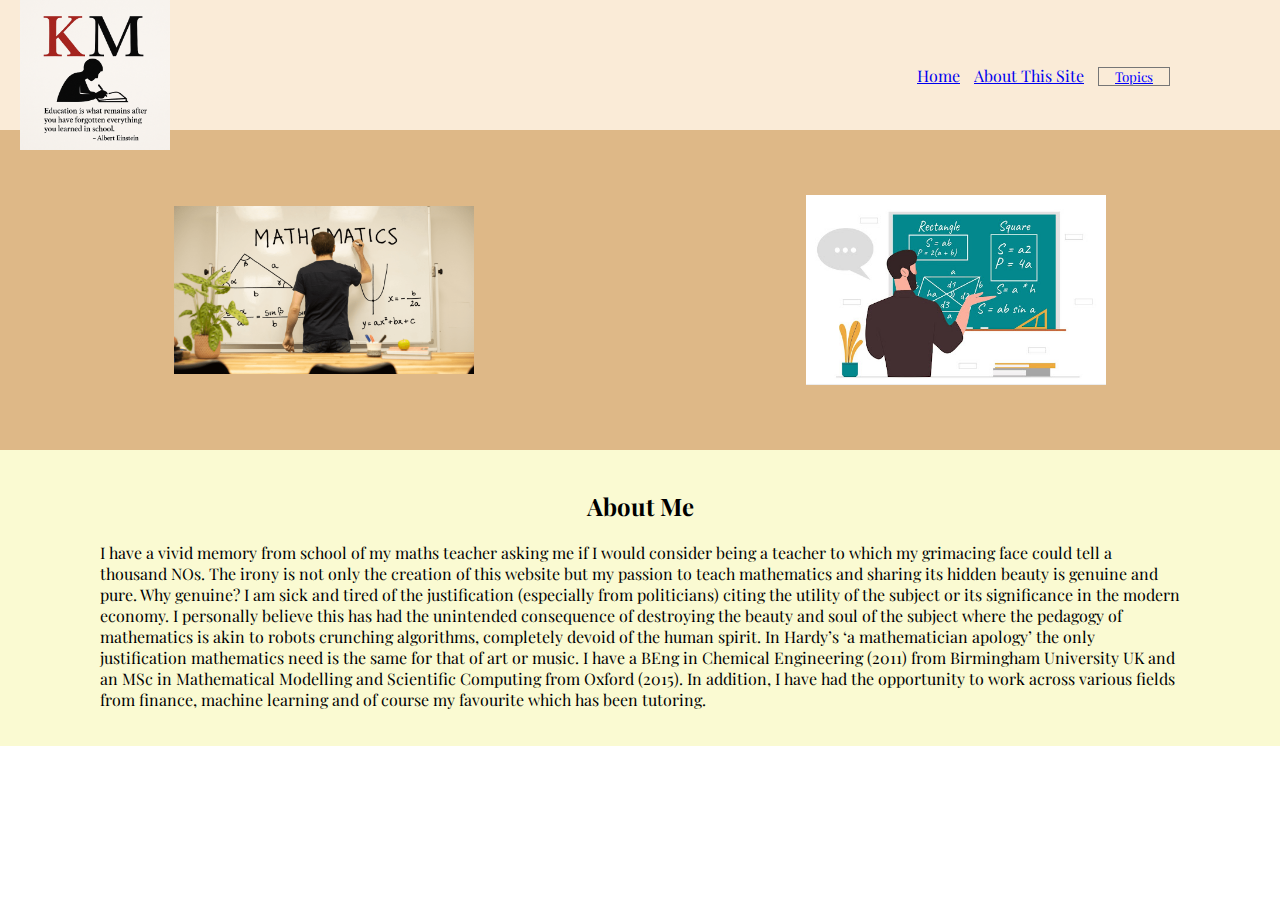
<file: index.html>
<!DOCTYPE html>
<html>

<head>
    <title>Walter Maths</title>
    <link rel="stylesheet" href="styles.css">
    <link rel="preconnect" href="https://fonts.googleapis.com">
    <link rel="preconnect" href="https://fonts.gstatic.com" crossorigin>
    <link href="https://fonts.googleapis.com/css2?family=Playfair+Display:ital,wght@0,400..900;1,400..900&display=swap" rel="stylesheet">
</head>

<body>
    <div class="header">
        <img src="imgs\logo.png" />
        <ul>
            <li><a href='index.html'>Home</a></li>
            <li><a href='About.html'>About This Site</a></li>
            <li>
                <select name="topics" id="topics" onchange="location = this.value;">
                    <option value="" disabled selected>Topics</option>
                    <option value="Abstraction.html">Abstraction</option>
                </select>
            </li>
            </li>
        </ul>
    </div>
    <div class="container">
        <div class="img1">
            <img src="imgs/math1.png" />
        </div>
        <div class="img2">
            <img src="imgs/Math-Tutor.jpg" />
        </div>
    </div>
    <div class="about">
       <h2>About Me</h2>
       <p>I have a vivid memory from school of my maths teacher asking me if I would consider being a
        teacher to which my grimacing face could tell a thousand NOs. The irony is not only the
        creation of this website but my passion to teach mathematics and sharing its hidden beauty is
        genuine and pure.
        Why genuine?
        I am sick and tired of the justification (especially from politicians) citing the utility of the subject
        or its significance in the modern economy. I personally believe this has had the unintended
        consequence of destroying the beauty and soul of the subject where the pedagogy of
        mathematics is akin to robots crunching algorithms, completely devoid of the human spirit. In
        Hardy’s ‘a mathematician apology’ the only justification mathematics need is the same for that
        of art or music.
        I have a BEng in Chemical Engineering (2011) from Birmingham University UK and an MSc in
        Mathematical Modelling and Scientific Computing from Oxford (2015). In addition, I have had
        the opportunity to work across various fields from finance, machine learning and of course my
        favourite which has been tutoring.</p>
    </div>
    <script>
        document.getElementById("topics").selectedIndex = 0;
    </script>
</body>

</html>
</file>
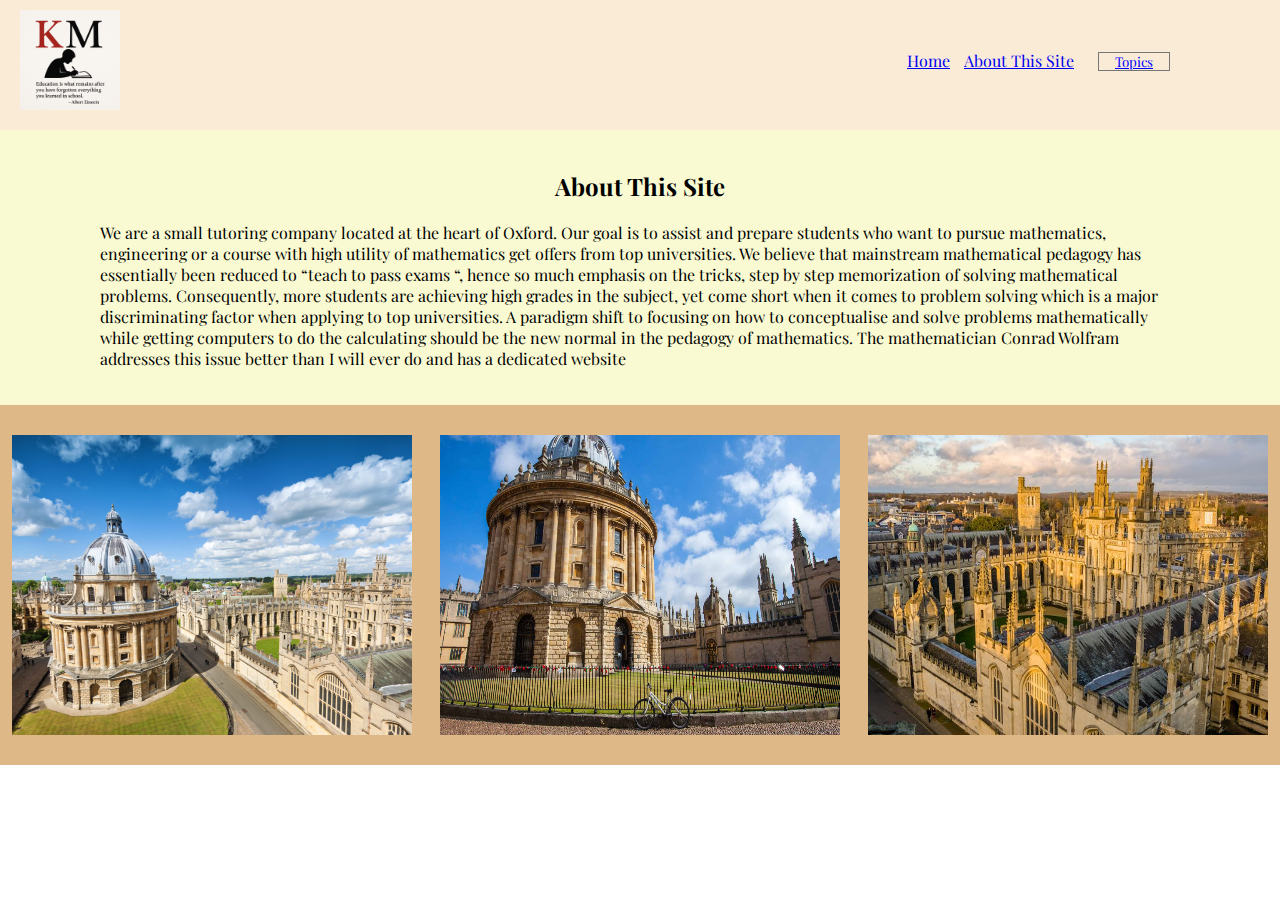
<file: About.html>
<!DOCTYPE html>
<html>

<head>
    <title>Walter Maths</title>
    <link rel="stylesheet" href="about.css">
    <link rel="preconnect" href="https://fonts.googleapis.com">
    <link rel="preconnect" href="https://fonts.gstatic.com" crossorigin>
    <link href="https://fonts.googleapis.com/css2?family=Playfair+Display:ital,wght@0,400..900;1,400..900&display=swap" rel="stylesheet">
</head>

<body>
    <div class="header">
        <img src="imgs\logo.png" />
       <ul>
            <li><a href='index.html'>Home</a></li>
            <li><a href='About.html'>About This Site</a></li>
            <li><li>
                <select name="topics" id="topics" onchange="location = this.value;">
                    <option value="" disabled selected>Topics</option>
                    <option value="Abstraction.html">Abstraction</option>
                </select>
            </li>
            </li>
        </ul>
    </div>
    <div class="about">
       <h2>About This Site</h2>
       <p>We are a small tutoring company located at the heart of Oxford. Our goal is to assist and
          prepare students who want to pursue mathematics, engineering or a course with high utility of
          mathematics get offers from top universities.
          We believe that mainstream mathematical pedagogy has essentially been reduced to “teach to
          pass exams “, hence so much emphasis on the tricks, step by step memorization of solving
          mathematical problems. Consequently, more students are achieving high grades in the subject,
          yet come short when it comes to problem solving which is a major discriminating factor when
          applying to top universities.
          A paradigm shift to focusing on how to conceptualise and solve problems mathematically while
          getting computers to do the calculating should be the new normal in the pedagogy of
          mathematics. The mathematician Conrad Wolfram addresses this issue better than I will ever
          do and has a dedicated website</p>
    </div>
    <div class="container">
        <img src="imgs/OxfordNew.jpg">
        <img src="imgs/Oxford.jpg">
        <img src="imgs/Oxfordbuild.jpg">
    </div> 
    <script>
        document.getElementById("topics").selectedIndex = 0;
    </script>
    
    </body>
</html>
</file>
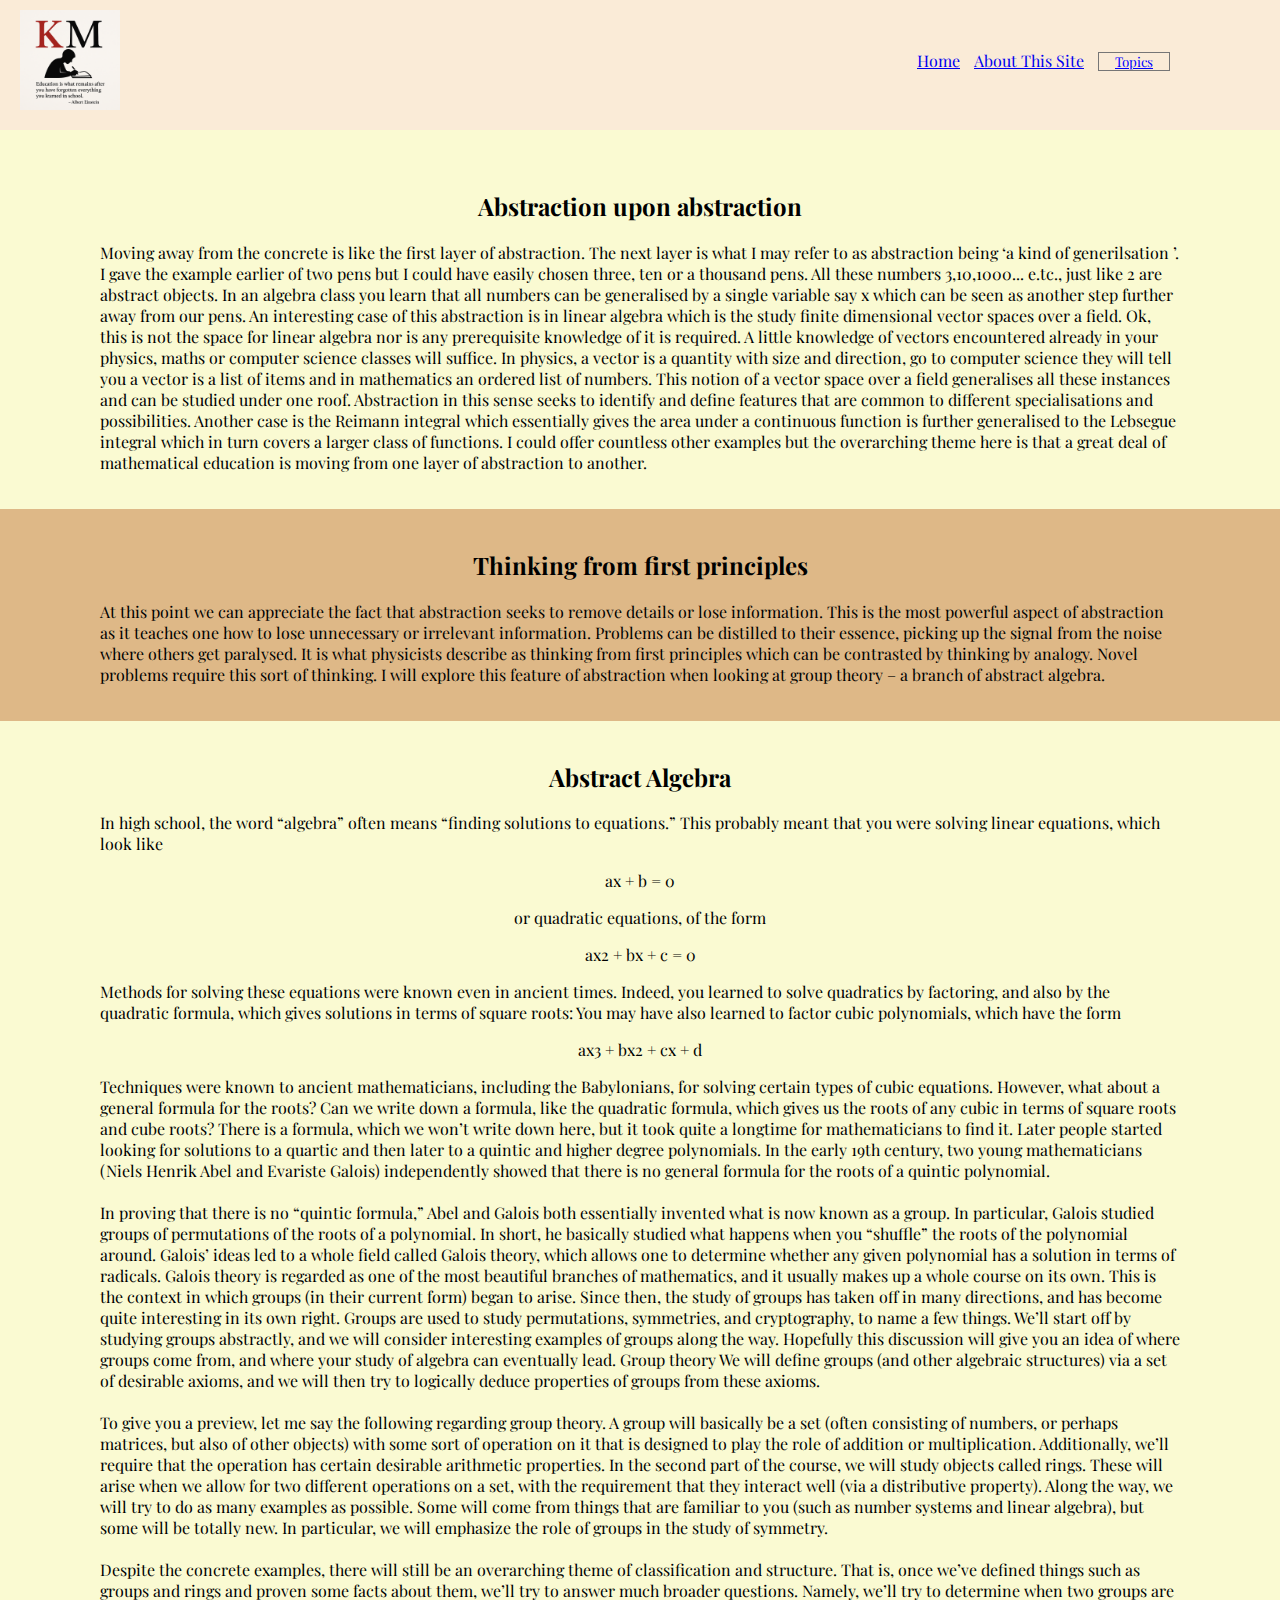
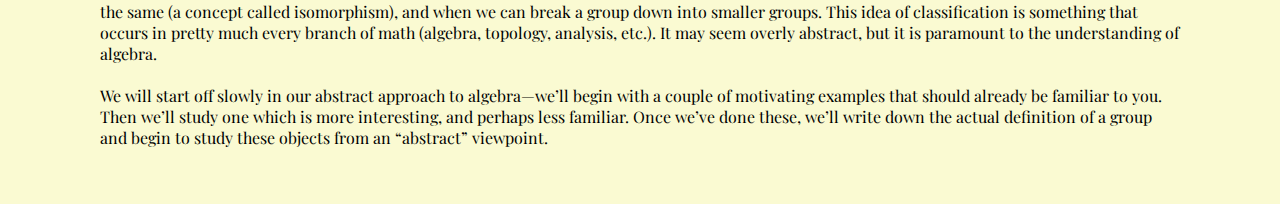
<file: Abstraction.html>
<!DOCTYPE html>
<html>

<head>
    <title>Walter Maths</title>
    <link rel="stylesheet" href="abstraction.css">
    <link rel="preconnect" href="https://fonts.googleapis.com">
    <link rel="preconnect" href="https://fonts.gstatic.com" crossorigin>
    <link href="https://fonts.googleapis.com/css2?family=Playfair+Display:ital,wght@0,400..900;1,400..900&display=swap" rel="stylesheet">
</head>

<body>
    <div class="header">
        <img src="imgs\logo.png" />
        <ul>
            <li><a href='index.html'>Home</a></li>
            <li><a href='About.html'>About This Site</a></li>
            <li><select name="topics" id="topics" onchange="location = this.value;">
                    <option value="" disabled selected>Topics</option>
                    <option value="Abstraction.html">Abstraction</option>
                </select>
            </li>
        </ul>
    </div>
    <div class="about">
        <div class="about">
       <h2>Abstraction upon abstraction</h2>
       <p>Moving away from the concrete is like the first layer of abstraction. The next layer is what I may
          refer to as abstraction being ‘a kind of generilsation ’. I gave the example earlier of two pens
          but I could have easily chosen three, ten or a thousand pens. All these numbers 3,10,1000...
          e.tc., just like 2 are abstract objects. In an algebra class you learn that all numbers can be
          generalised by a single variable say x which can be seen as another step further away from our
          pens.
          An interesting case of this abstraction is in linear algebra which is the study finite dimensional
          vector spaces over a field. Ok, this is not the space for linear algebra nor is any prerequisite
          knowledge of it is required. A little knowledge of vectors encountered already in your physics,
          maths or computer science classes will suffice. In physics, a vector is a quantity with size and
          direction, go to computer science they will tell you a vector is a list of items and in mathematics
          an ordered list of numbers. This notion of a vector space over a field generalises all these
          instances and can be studied under one roof. Abstraction in this sense seeks to identify and
          define features that are common to different specialisations and possibilities. Another case is
          the Reimann integral which essentially gives the area under a continuous function is further
          generalised to the Lebsegue integral which in turn covers a larger class of functions.
          I could offer countless other examples but the overarching theme here is that a great deal of
          mathematical education is moving from one layer of abstraction to another.</p>
    </div>
    <div class="think">
       <h2>Thinking from first principles</h2>
       <p>At this point we can appreciate the fact that abstraction seeks to remove details or lose
        information. This is the most powerful aspect of abstraction as it teaches one how to lose
        unnecessary or irrelevant information. Problems can be distilled to their essence, picking up the
        signal from the noise where others get paralysed. It is what physicists describe as thinking from
        first principles which can be contrasted by thinking by analogy. Novel problems require this sort
        of thinking. I will explore this feature of abstraction when looking at group theory – a branch of
        abstract algebra.</p>
    </div>
    <div class="about">
        <h2>Abstract Algebra</h2>
        <p> In high school, the word “algebra” often means “finding solutions to equations.” This probably
            meant that you were solving linear equations, which look like
            <p class="center">
            ax + b = 0
            </p>
            <p class="center">
            or quadratic equations, of the form</p>
               
           <p class="center">ax2 + bx + c = 0</p> 
            <p>
            Methods for solving these equations were known even in ancient times. Indeed, you learned to
            solve quadratics by factoring, and also by the quadratic formula, which gives solutions in terms
            of square roots:
            You may have also learned to factor cubic polynomials, which have the form
            </p>
            <p class="center">
            ax3 + bx2 + cx + d
            </p>
    
            <p>
            Techniques were known to ancient mathematicians, including the Babylonians, for solving
            certain types of cubic equations. However, what about a general formula for the roots? Can we
            write down a formula, like the quadratic formula, which gives us the roots of any cubic in terms
            of square roots and cube roots? There is a formula, which we won’t write down here, but it
            took quite a longtime for mathematicians to find it. Later people started looking for solutions to
            a quartic and then later to a quintic and higher degree polynomials. In the early 19th century,
            two young mathematicians (Niels Henrik Abel and Evariste Galois) independently showed that
            there is no general formula for the roots of a quintic polynomial. <br><br>
            In proving that there is no “quintic formula,” Abel and Galois both essentially invented what is
            now known as a group. In particular, Galois studied groups of permutations of the roots of a
            polynomial. In short, he basically studied what happens when you “shuffle” the roots of the
            polynomial around. Galois’ ideas led to a whole field called Galois theory, which allows one to
            determine whether any given polynomial has a solution in terms of radicals. Galois theory is
            regarded as one of the most beautiful branches of mathematics, and it usually makes up a
            whole course on its own. This is the context in which groups (in their current form) began to
            arise. Since then, the study of groups has taken off in many directions, and has become quite
            interesting in its own right. Groups are used to study permutations, symmetries, and
            cryptography, to name a few things. We’ll start off by studying groups abstractly, and we will
            consider interesting examples of groups along the way. Hopefully this discussion will give you
            an idea of where groups come from, and where your study of algebra can eventually lead.
            Group theory
            We will define groups (and other algebraic structures) via a set of desirable axioms, and we will
            then try to logically deduce properties of groups from these axioms.<br><br>

            To give you a preview, let me say the following regarding group theory. A group will basically be
            a set (often consisting of numbers, or perhaps matrices, but also of other objects) with some
            sort of operation on it that is designed to play the role of addition or multiplication.
            Additionally, we’ll require that the operation has certain desirable arithmetic properties. In the
            second part of the course, we will study objects called rings. These will arise when we allow for
            two different operations on a set, with the requirement that they interact well (via a
            distributive property). Along the way, we will try to do as many examples as possible. Some will
            come from things that are familiar to you (such as number systems and linear algebra), but
            some will be totally new. In particular, we will emphasize the role of groups in the study of
            symmetry. <br><br>
            Despite the concrete examples, there will still be an overarching theme of classification and
            structure. That is, once we’ve defined things such as groups and rings and proven some facts
            about them, we’ll try to answer much broader questions. Namely, we’ll try to determine when
            two groups are the same (a concept called isomorphism), and when we can break a group
            down into smaller groups. This idea of classification is something that occurs in pretty much
            every branch of math (algebra, topology, analysis, etc.). It may seem overly abstract, but it is
            paramount to the understanding of algebra. <br><br>
            We will start off slowly in our abstract approach to algebra—we’ll begin with a couple of
            motivating examples that should already be familiar to you. Then we’ll study one which is more
            interesting, and perhaps less familiar. Once we’ve done these, we’ll write down the actual
            definition of a group and begin to study these objects from an “abstract” viewpoint.</p>
    </div>
    <script>
        document.getElementById("topics").selectedIndex = 0;
    </script>
</body>

</html>
</file>
<file: styles.css>
body{
    margin:0px;
    font-family: "Playfair Display", serif;
}
.header{
    display: flex;
    justify-content: space-between;
    align-items: center;
    margin: 0px;
    background-color: antiquewhite;
    padding-bottom: 10px;
    flex-wrap:wrap;
    height: 120px;
    margin-top: 0;
    margin-bottom: 0;
}

.header img{
    height: 150px;
    width: 150px;
    margin-left: 20px;
   
}

.header ul li{
    display:inline;
    margin-right: 10px;
}

.header ul{
    margin-right: 100px;
    padding:0;
}

.container {
    display: grid;
    grid-template-columns: repeat(2, 1fr);
    gap: 5px;

    justify-items: center;  /* centers images horizontally */
    align-items: center;    /* centers images vertically */

    padding: 10px;
    background-color: burlywood;
}

.container img {
    width: 100%;
    height: auto;
    display: block;
}

.container .img1,
.container .img2 {
    height: 300px;
    width: 300px;
    

    display: flex;                 /* NEW */
    justify-content: center;       /* Horizontal centering */
    align-items: center;           /* Vertical centering */
}

.about{
    background-color: lightgoldenrodyellow;
    margin-top: 0;
    margin-bottom: 0;
    padding-top: 20px;
    padding-bottom: 20px;
}

h2{
    text-align: center;
}

p{
    text-align: left;
    margin-left: 100px;
    margin-right: 100px;
}
.header select::-ms-expand {
    display: none;
}

.header select {
    appearance: none;        /* Modern browsers */
    -webkit-appearance: none;
    -moz-appearance: none;
    font-family: "Playfair Display", serif;;
    background-color: antiquewhite;
    color: blue;
    text-align: center;
    text-decoration: underline;
}

.header select option{
    text-decoration: underline;

}

.header select:visited{
    color: purple;
}

@media (max-width: 600px) {
    .container {
        grid-template-columns: 1fr; /* 1 column */
    }

}
</file>
<file: about.css>
body{
    margin:0px;
    font-family: "Playfair Display", serif;
}
.header{
    display: flex;
    justify-content: space-between;
    align-items: center;
    margin: 0px;
    background-color: antiquewhite;
    padding-bottom: 10px;
    flex-wrap:wrap;
    height: 120px;
    margin-top: 0;
    margin-bottom: 0;
}

.header img{
    height: 100px;
    width: 100px;
    margin-left: 20px;
   
}

.header ul li{
    display:inline;
    margin-right: 10px;
}

.header ul{
    margin-right: 100px;
    padding:0;
}

.about{
    background-color: lightgoldenrodyellow;
    margin-top: 0;
    margin-bottom: 0;
    padding-top: 20px;
    padding-bottom: 20px;
}

h2{
    text-align: center;
}

p{
    text-align: left;
    margin-left: 100px;
    margin-right: 100px;
}

.header select::-ms-expand {
    display: none;
}

.header select {
    appearance: none;        /* Modern browsers */
    -webkit-appearance: none;
    -moz-appearance: none;
    font-family: "Playfair Display", serif;;
    background-color: antiquewhite;
    color: blue;
    text-align: center;
    text-decoration: underline;
}

.header select option{
    text-decoration: underline;

}

/* Add hover effect similar to links */
.header select:hover {
    text-decoration: underline;

}

.header select:visited{
    color: purple;
}

.container {
    display: grid;
    grid-template-columns: repeat(3, 1fr); /* desktop */
    gap: 5px;
    align-items: center;
    justify-items: center;
    padding-top: 30px;
    padding-bottom: 30px;
    background-color: burlywood;
}

.container img {
    width: 400px;
    height: 300px;
    display: block;
}

/* Tablet: 2 columns */
@media (max-width: 768px) {
    .container {
        grid-template-columns: repeat(2, 1fr);
    }
}

/* Mobile: 1 column */
@media (max-width: 600px) {
    .container {
        grid-template-columns: 1fr;
    }
}
</file>
<file: abstraction.css>
body{
    margin:0px;
    font-family: "Playfair Display", serif;
}
.header{
    display: flex;
    justify-content: space-between;
    align-items: center;
    margin: 0px;
    background-color: antiquewhite;
    padding-bottom: 10px;
    flex-wrap:wrap;
    height: 120px;
    margin-top: 0;
    margin-bottom: 0;
}

.header img{
    height: 100px;
    width: 100px;
    margin-left: 20px;
   
}

.header ul li{
    display:inline;
    margin-right: 10px;
}

.header ul{
    margin-right: 100px;
    padding:0;
}

.about{
    background-color: lightgoldenrodyellow;
    margin-top: 0;
    margin-bottom: 0;
    padding-top: 20px;
    padding-bottom: 20px;
}

h2{
    text-align: center;
}

p{
    text-align: left;
    margin-left: 100px;
    margin-right: 100px;
}

.header select::-ms-expand {
    display: none;
}

.header select {
    appearance: none;        /* Modern browsers */
    -webkit-appearance: none;
    -moz-appearance: none;
    font-family: "Playfair Display", serif;;
    background-color: antiquewhite;
    color: blue;
    text-align: center;
    text-decoration: underline;
}

.header select option{
    text-decoration: underline;

}

.think{
    background-color: burlywood;
    margin-top: 0;
    margin-bottom: 0;
    padding-top: 20px;
    padding-bottom: 20px;
}

.center{
    text-align: center;
}
</file>
